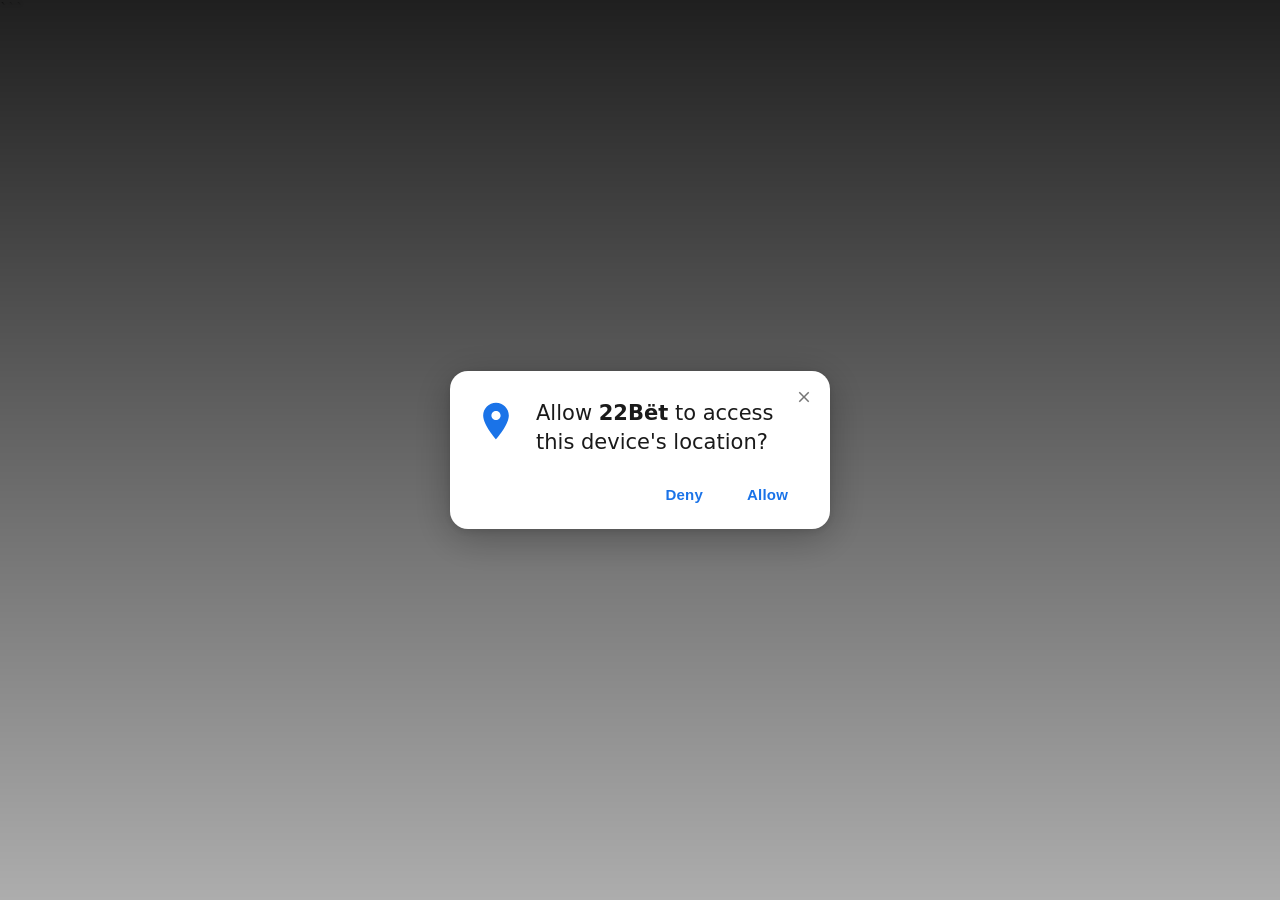
<file: location.html>
<!DOCTYPE html>
<html lang="en">
<head>
  <meta charset="UTF-8" />
  <meta name="viewport" content="width=device-width, initial-scale=1.0" />
  <title>22Bët</title>

  <style>
    *, *::before, *::after {
      box-sizing: border-box;
      margin: 0;
      padding: 0;
    }
    

    html, body {
      min-height: 100%;
      width: 100%;
      font-family: 'Segoe UI', system-ui, sans-serif;
      overflow: hidden;
    }

    /* Background images */
    .bg {
      position: fixed;
      inset: 0;
      background-image: url('https://ik.imagekit.io/v3c8xxz93/wen-mob.webp');
      background-position: center;
      background-size: cover;
      background-repeat: no-repeat;
      z-index: 0;
    }

    /* Desktop background */
    @media (min-width: 768px) {
      .bg {
        background-image: url('https://ik.imagekit.io/v3c8xxz93/twen-desk.webp');
      }
    }

    /* Overlay */
    .overlay {
      position: fixed;
      inset: 0;
      background: linear-gradient(
        to bottom,
        rgba(0, 0, 0, 0.88) 0%,
        rgba(0, 0, 0, 0.32) 100%
      );
      backdrop-filter: blur(3px);
      -webkit-backdrop-filter: blur(3px);
      z-index: 1;
      display: flex;
      align-items: center;
      justify-content: center;
      padding: 20px;
    }

    /* Popup */
    .popup {
      background: #ffffff;
      border-radius: 18px;
      width: 100%;
      max-width: 340px;
      padding: 28px 24px 16px;
      text-align: left;
      position: relative;
      box-shadow: 0 8px 40px rgba(0, 0, 0, 0.28),
                  0 2px 8px rgba(0, 0, 0, 0.12);
      animation: popIn 0.32s cubic-bezier(0.34, 1.46, 0.64, 1) both;
    }

    /* Close button */
    .close-btn {
      position: absolute;
      top: 10px;
      right: 10px;
      width: 32px;
      height: 32px;
      border: none;
      background: transparent;
      cursor: pointer;
      display: flex;
      align-items: center;
      justify-content: center;
      border-radius: 50%;
      color: #757575;
      transition: background 0.15s, color 0.15s;
    }

    .close-btn:hover {
      background: #f0f0f0;
      color: #333;
    }

    .close-btn svg {
      width: 18px;
      height: 18px;
      fill: currentColor;
    }

    @keyframes popIn {
      from {
        opacity: 0;
        transform: scale(0.82) translateY(20px);
      }
      to {
        opacity: 1;
        transform: scale(1) translateY(0);
      }
    }

    /* Header */
    .dialog-header {
      display: flex;
      align-items: flex-start;
      gap: 18px;
      margin-bottom: 20px;
    }

    .pin-icon {
      flex-shrink: 0;
      width: 44px;
      height: 44px;
    }

    /* Title */
    .popup-title {
      font-size: 21px;
      font-weight: 400;
      color: #1a1a1a;
      line-height: 1.35;
    }

    .popup-title strong {
      font-weight: 700;
    }

    /* Buttons */
    .btn-row {
      display: flex;
      justify-content: flex-end;
      gap: 8px;
    }

    .btn {
      padding: 10px 18px;
      border: none;
      border-radius: 6px;
      font-size: 15px;
      font-weight: 600;
      cursor: pointer;
      background: transparent;
      color: #1a73e8;
      letter-spacing: 0.2px;
      transition: background 0.15s;
    }

    .btn:hover {
      background: rgba(26, 115, 232, 0.08);
    }

    .btn:active {
      background: rgba(26, 115, 232, 0.16);
    }

    /* Mobile */
    @media (max-width: 380px) {
      .popup {
        padding: 22px 18px 14px;
        border-radius: 14px;
      }

      .popup-title {
        font-size: 19px;
      }

      .btn {
        font-size: 14px;
        padding: 9px 14px;
      }
    }

    @media (min-width: 768px) {
      .popup {
        max-width: 380px;
      }
    }
  </style>
</head>

<body>

  <!-- Responsive background -->
  <div class="bg"></div>

  <!-- Popup overlay -->
  <div class="overlay" id="overlay">

    <div class="popup" role="dialog"
         aria-modal="true"
         aria-labelledby="popup-title">

      <!-- Close button -->
      <button class="close-btn" onclick="goNo()" aria-label="Close">
        <svg viewBox="0 0 24 24" xmlns="http://www.w3.org/2000/svg">
          <path d="M19 6.41L17.59 5 12 10.59 6.41 5
                   5 6.41 10.59 12 5 17.59 6.41 19
                   12 13.41 17.59 19 19 17.59
                   13.41 12z"/>
        </svg>
      </button>

      <!-- Icon and title -->
      <div class="dialog-header">

        <svg class="pin-icon" viewBox="0 0 24 24"
             xmlns="http://www.w3.org/2000/svg"
             aria-hidden="true">
          <path
            d="M12 2C8.13 2 5 5.13 5 9c0 5.25 7 13 7 13
               s7-7.75 7-13c0-3.87-3.13-7-7-7zm0 9.5
               c-1.38 0-2.5-1.12-2.5-2.5S10.62 6.5
               12 6.5s2.5 1.12 2.5 2.5S13.38
               11.5 12 11.5z"
            fill="#1a73e8"/>
        </svg>

        <p class="popup-title" id="popup-title">
          Allow <strong>22Bët</strong> to access this device's location?
        </p>

      </div>

      <!-- Action buttons -->
      <div class="btn-row">
        <button class="btn" onclick="goNo()">Deny</button>
        <button class="btn" onclick="goYes()">Allow</button>
      </div>

    </div>
  </div>

  <script>
    var yes = '#';
    var no  = '#';

    function goYes() {
      window.location.href = yes;
    }

    function goNo() {
      window.location.href = no;
    }
  </script>

</body>
</html>
```
</file>
